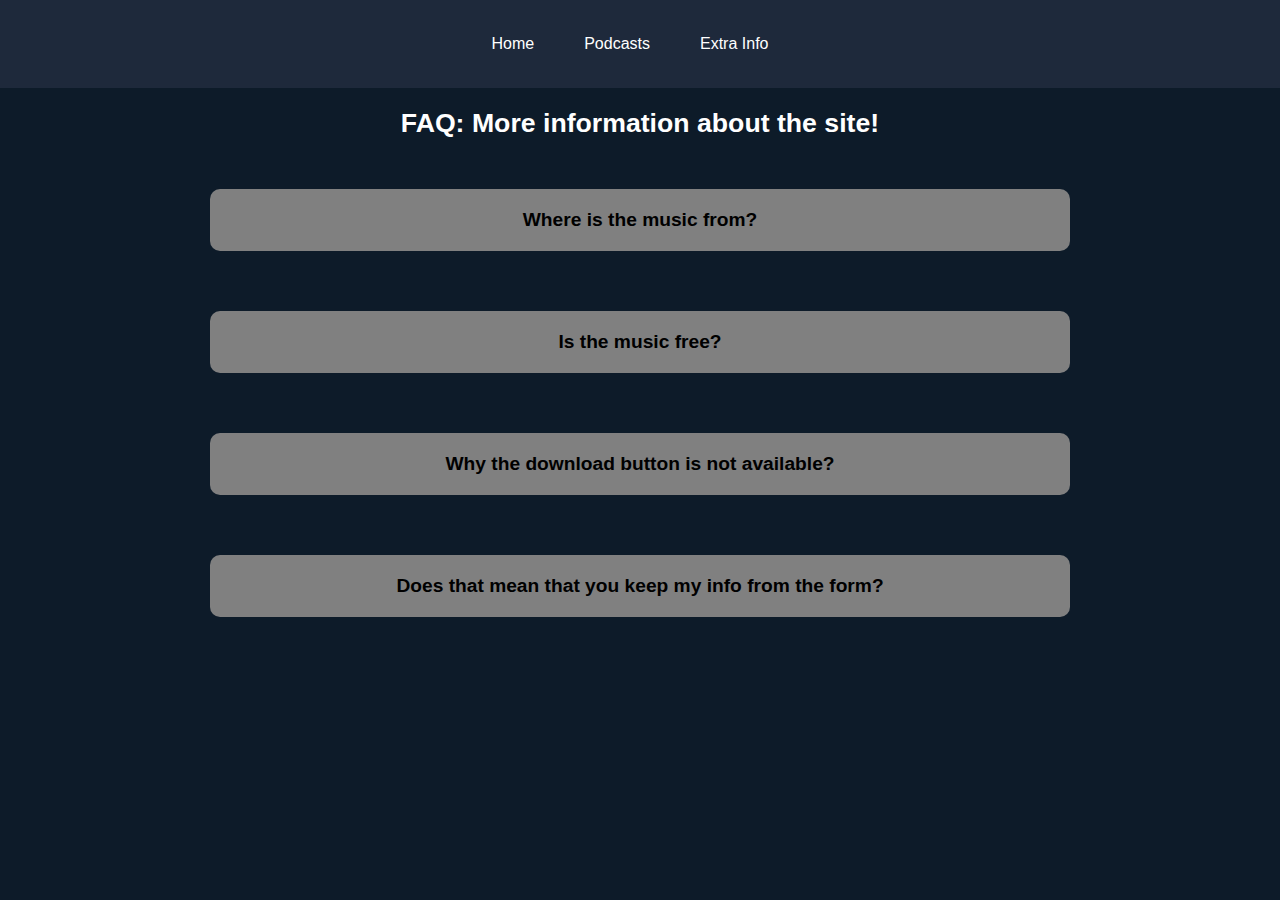
<file: about.html>
<!DOCTYPE html>
<html lang="en">
<head>
    <meta charset="UTF-8">
    <meta name="viewport" content="width=device-width, initial-scale=1.0">
    <title>Extra Infos</title>
    <link rel="stylesheet" href="about.css">
    <link
    rel="stylesheet"
    href="https://cdnjs.cloudflare.com/ajax/libs/font-awesome/6.4.2/css/all.min.css"
    integrity="sha512-z3gLpd7yknf1YoNbCzqRKc4qyor8gaKU1qmn+CShxbuBusANI9QpRohGBreCFkKxLhei6S9CQXFEbbKuqLg0DA=="
    crossorigin="anonymous"
    referrerpolicy="no-referrer"
/>
<link rel="icon" href="./files/teddy_logo_rounded.png" type="image/jpeg"> 
</head>
<header>
    <nav>
        <div class="nav-ul">
            <ul>
                <a href="index.html"><li>Home</li></a>
                <a href="podcasts.html"><li>Podcasts</li></a>
                <a href="about.html"><li>Extra Info</li></a>
            </ul>
        </div>
    </nav>
</header>
<body>
    <div class="header-container">
        <h1 class="titlos">FAQ: More information about the site!</h1>
     </div>
    <section class="container">
        <div class="body-container">
            <div class="body-header">
                <h1>Where is the music from?</h1>
                <i class="fas fa-plus"></i>
            </div>
            <div class="body-text">
                <div class="open">
                    <p>The mp3 files are taken from pixabay</p>
                </div>
            </div>           
        </div>
        <div class="body-container">
            <div class="body-header">
                <h1>Is the music free?</h1>
                <i class="fas fa-plus"></i>
            </div>
            <div class="body-text">
                <div class="open">
                    <p>Yes! This music is completely free, without any royalty.</p><br>
                    <p>Feel free to visit and drop a like to the artist!</p>
                </div>
            </div>           
        </div>
        <div class="body-container">
            <div class="body-header">
                <h1>Why the download button is not available?</h1>
                <i class="fas fa-plus"></i>
            </div>
            <div class="body-text">
                <div class="open">
                    <p>I have hidden the download button behind the form, to give the site a little twist!</p>
                </div>
            </div>           
        </div>
        <div class="body-container">
            <div class="body-header">
                <h1>Does that mean that you keep my info from the form?</h1>
                <i class="fas fa-plus"></i>
            </div>
            <div class="body-text">
                <div class="open">
                    <p>No the form keeps the data in your local storage when submited and deletes that with a refresh.<br> I get no data at all!</p>
                </div>
            </div>           
        </div>
    </section>
    <script src="about.js" defer></script> 
</body>
</html>
</file>
<file: about.css>
*{
    margin: 0;
    padding: 0;
    box-sizing: border-box;
}


.nav-ul{
    display: flex;
    justify-content: center;
    background-color: #1e293b;
    padding: 25px;
    align-items: center;
}

.nav-ul ul{
    display: flex;
    list-style: none;
    gap: 10px;
}

.nav-ul ul a{
    text-decoration: none;
    color: white;
    margin-right: 20px;
}

.nav-ul ul a:hover{
    color: steelblue;
    cursor: pointer;
}

.header-container{
    padding: 20px;
    color: white;
    display: flex;
    justify-content: center;
    align-items: center;
    font-size: smaller;
}

li {
    padding: 10px;
}

li:hover {
    transform: translateY(-5px);
    background-color: white;
    border-radius: 10px;
    transition: background-color 0.3s ease-in-out;
    transition: transform 0.2s ease-in-out;
}

ul:hover li:not(:hover) {
    filter: blur(3px);
    opacity: 0.5;
}
  
ul:hover li:hover {
    filter: none;
    opacity: 1;
}

body{
    font-family: 'Poppins', sans-serif;
    background-color: #0d1b29;
}

.container {
    display: grid;
    justify-content: center;
    align-items: center;
}

.body-container{
    padding: 20px;
    margin: 10px;
    width: 900px;
}


.body-container .body-header{
    position: relative;
    display: flex;
    justify-content: center;
    cursor: pointer;
    background-color: grey;
    padding: 20px;
    border-radius: 10px;
}

.body-container .body-header h1{
    color: black;
    font-weight: 600;
    align-items: center;
    justify-content: center;
    position: relative;
    font-size: larger;
}

.body-container .body-header i{
    color: black;
    position: absolute;
    right: 20px;
    top: 15%;
    font-size: 1.1rem;
    cursor: pointer;
}

.body-container .body-text{
    display: flex;
    flex-direction: column;
    background-color: darkgrey;
    color: black;
    padding: 20px;
    border-radius: 0 10px 10px 10px;
    align-items: center;
    justify-content: center;
    display: none;
    overflow: hidden; 
    text-align: center;
}

.body-container .body-text.open{
    display: flex;
    flex-direction: column;
    align-items: center;
    justify-content: center;
} 

.body-container .body-text p{
    display: flex;
    align-items: center;
    justify-content: center;
}


.body-container .body-text .btn{
    display: flex;
    flex-direction: column;
    background-color: slategray;
    width: 100%;
    align-items: center;
    justify-content: center;
    margin-top: 20px;
    border-radius: 10px;
    padding: 10px;
    border:#f5f5f5;
} 

.body-container .body-text button:hover{
    opacity: 0.8;
    cursor: pointer;
}

.minus i{
    display: none;
}

@media (max-width: 720px){
    .container .body-container{
        max-width: 450px;
    }

    .body-container .body-header i{
        font-size: 0.8rem;
    }

    .body-container .body-header{
        font-size: 0.7rem;
    }

    .body-container .body-text{
        font-size: 0.7rem;
    }

    .titlos{
        font-size: 1.2rem;
    }
}

@media (max-width: 850px){
    .body-container{
        font-size: 14px;
        max-width: 500px;
    }

    .body-container .body-header i{
        font-size: 1rem;
    }
}
</file>
